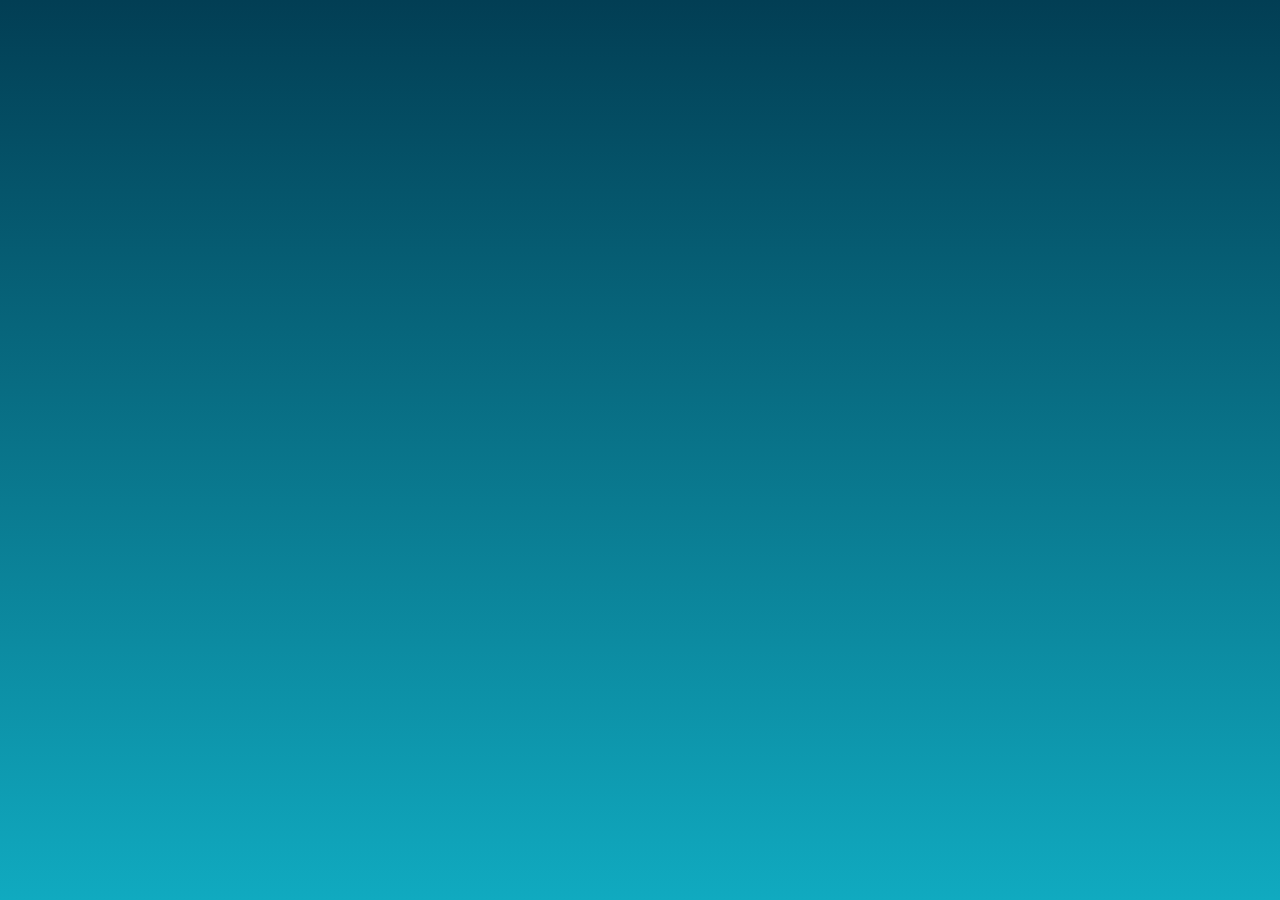
<file: index.html>
<!doctype html>
<html ng-app="graphApp"> 
<head> 
  <title>AngularJS Data Viz</title>             
  <meta name="viewport" content="width=device-width, initial-scale=1.0"> 
  <meta http-equiv="Content-Type" content="text/html; charset=UTF-8"> 

  <link rel="stylesheet" type="text/css" href="css/graphstyles.css">

  <script src="js/angular.min.js"></script>
  <script src="js/angular-route.min.js"></script>

  <script src="app/app.js"></script>
  <script src="app/services/authentication.js"></script>
  <script src="app/controllers/controllers.js"></script>
  <script src="app/controllers/registration.js"></script>

    <script src="https://cdn.firebase.com/js/client/2.2.2/firebase.js"></script>
  <script src="https://cdn.firebase.com/libs/angularfire/1.0.0/angularfire.min.js"></script>

</head> 
<body> 

  <nav class="nav" ng-include="'partials/navigation.html'"></nav>

  <main class="wrap" ng-view></main>

</body> 
</html>
</file>
<file: css/graphstyles.css>
@import url("normalize.css");
html {
  box-sizing: border-box;
  background-image: -webkit-linear-gradient(top, #023e54, #10aac0);
  min-height: 100%;
  height: auto; }

body {
  font-family: Helvetica, Arial, sans-serif;
  color: #666;
  text-align: center; }

a {
  text-decoration: none;
  color: #666; }

nav * {
  display: inline-block;
  margin-right: 20px; }

.chart {
  border-left: 1px solid #fff;
  border-bottom: 1px solid #fff;
  margin: 24px auto 0 auto;
  position: relative;
  color: #fff; }
  .chart .y {
    position: absolute;
    padding: 5px;
    transform: rotate(-90deg);
    transform-origin: bottom left;
    bottom: 0; }
  .chart .x {
    position: absolute;
    width: 100%;
    padding: 5px;
    top: 110%; }
  .chart .bar {
    background: #9351a6;
    position: absolute;
    bottom: 0; }
  .chart .bar:nth-of-type(even) {
    background: #be4c39; }
  .chart .label {
    position: absolute;
    bottom: -30px;
    font-size: 10px; }

nav {
  width: 100%;
  background: #efc94c; }

form {
  width: 80%;
  background: #fcf4dc;
  min-width: 310px;
  max-width: 700px;
  padding: 10px 20px;
  margin: 20px auto 0 auto;
  border-radius: 10px;
  box-shadow: 5px 5px 20px rgba(0, 0, 0, 0.3);
  position: relative;
  opacity: .95; }
  form input {
    display: block;
    width: 90%;
    margin: 20px;
    padding: 6px; }
  form button {
    display: inline-block;
    background: #14566a;
    color: #fff;
    margin: 0 auto;
    padding: 6px 12px;
    border-radius: 6px;
    border: 3px solid #fff; }

.chart {
  color: #fff; }

/*# sourceMappingURL=graphstyles.css.map */
</file>
